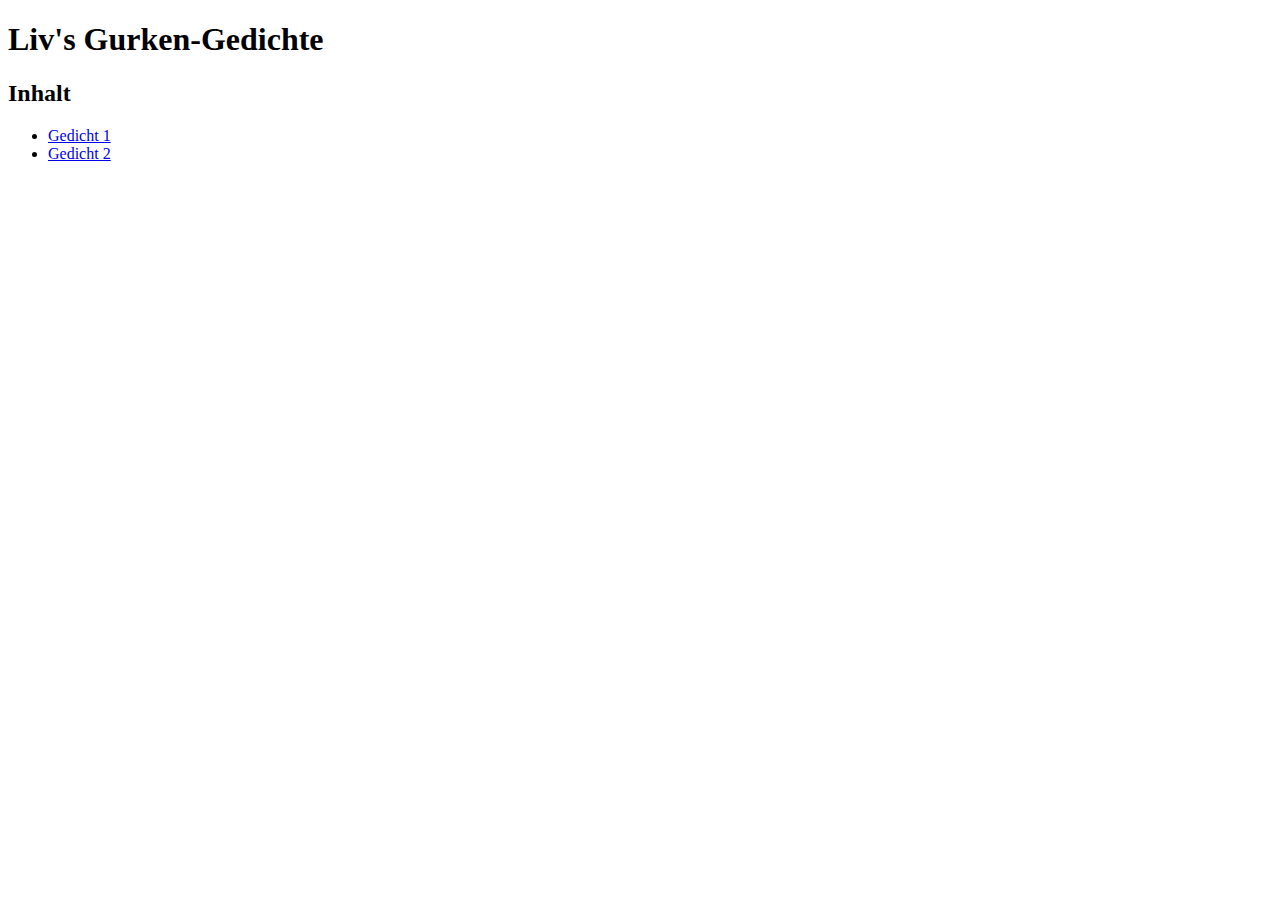
<file: index.html>
<!doctype html>
<html lang="de">
<head>
    <meta charset="utf-8">
    <meta name="viewport" content="width=device-width, initial-scale=1">
    <title>Gurken-Gedichte</title>
    <link rel="stylesheet" href="css/style.css">
</head>
<body>
<h1>Liv's Gurken-Gedichte</h1>
<p class="vertical-spacer"></p>
<div id="toc_container">
    <h2 class="toc_title">Inhalt</h2>
    <ul class="toc_list">
        <li><a href="gedicht-01.html">Gedicht 1</a></li>
        <li><a href="gedicht-02.html">Gedicht 2</a></li>
    </ul>
</div>
</body>
</html>
</file>
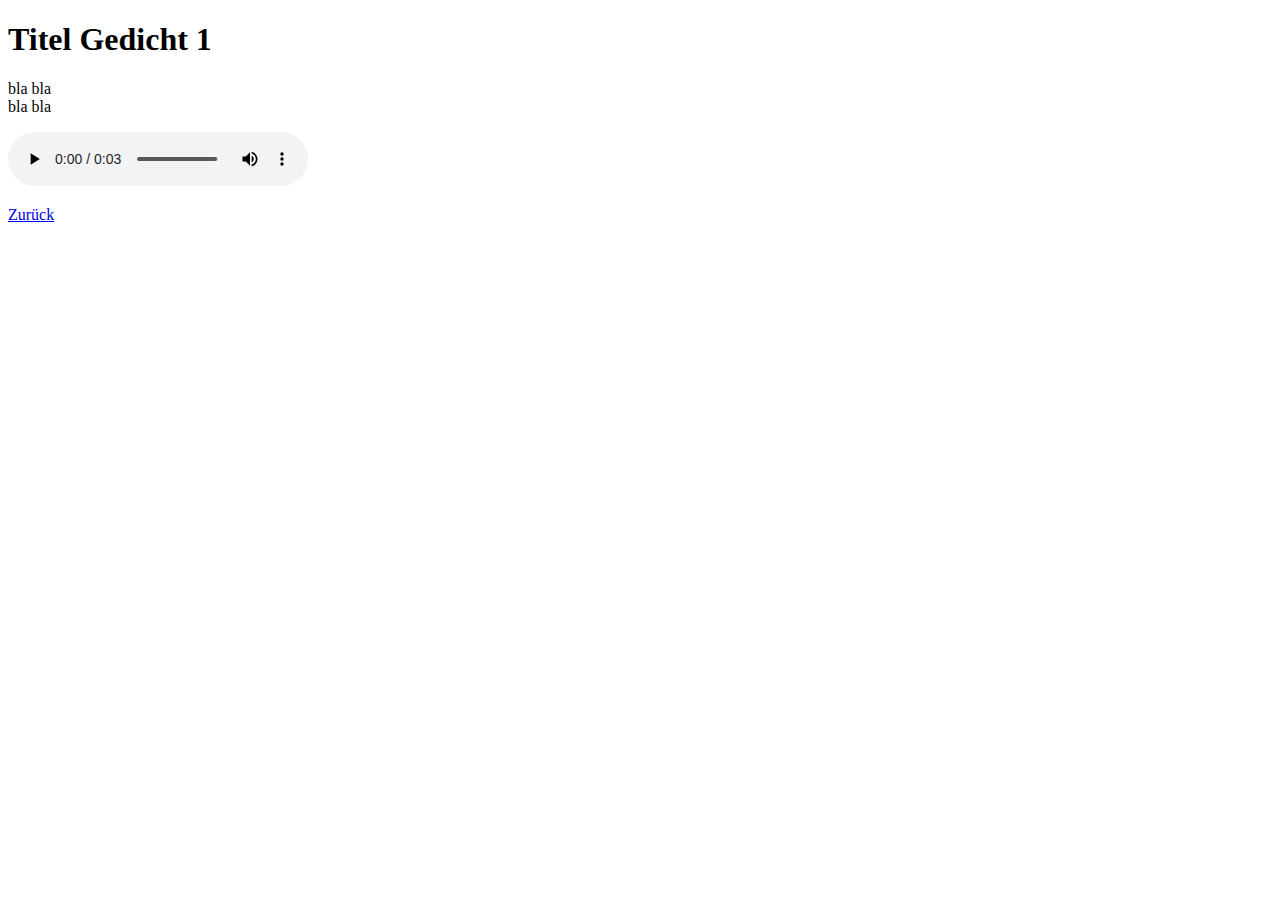
<file: gedicht-01.html>
<!DOCTYPE html>
<html lang="de">
<head>
    <meta charset="UTF-8">
    <title>Gedicht 1</title>
</head>
<body>
  <h1>Titel Gedicht 1</h1>
  <div>
    bla bla<br>
    bla bla<br>
  </div>
  <p class="vertical-spacer"></p>
  <div>
    <audio controls>
      <source src="sounds/gedicht-01.mp3" type="audio/mpeg">
      Your browser does not support the audio element.
    </audio>
  </div>
  <p class="vertical-spacer"></p>
  <div id="footer">
    <a href="index.html">Zurück</a>
  </div>
</body>
</html>
</file>
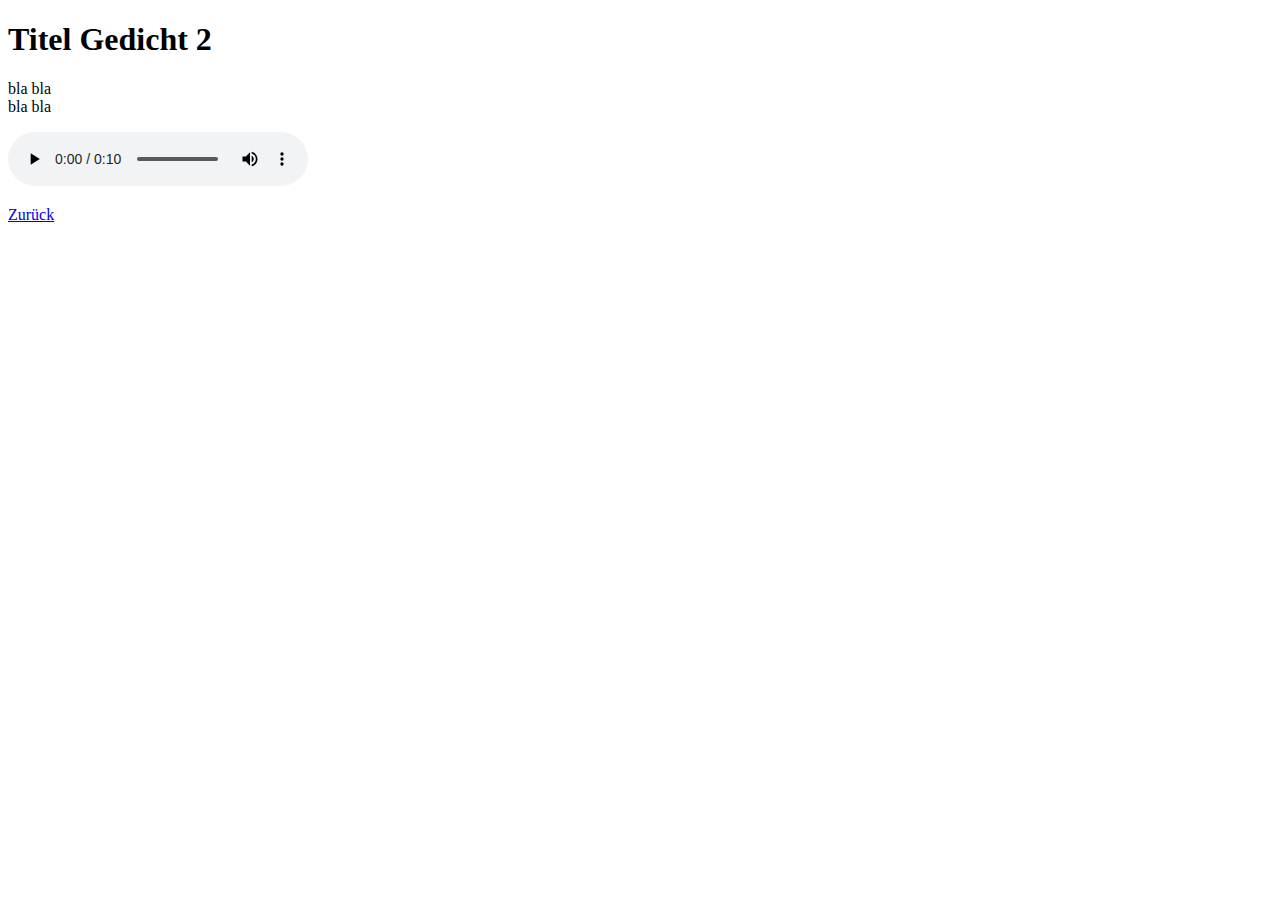
<file: gedicht-02.html>
<!DOCTYPE html>
<html lang="de">
<head>
    <meta charset="UTF-8">
    <title>Gedicht 2</title>
</head>
<body>
  <h1>Titel Gedicht 2</h1>
  <div>
    bla bla<br>
    bla bla<br>
  </div>
  <p class="vertical-spacer"></p>
  <div>
    <audio controls>
      <source src="sounds/gedicht-02.mp3" type="audio/mpeg">
      Your browser does not support the audio element.
    </audio>
  </div>
  <p class="vertical-spacer"></p>
  <div id="footer">
    <a href="index.html">Zurück</a>
  </div>
</body>
</html>
</file>
<file: css/style.css>
.vertical-spacer {
    margin-top: 10px;
}
</file>
